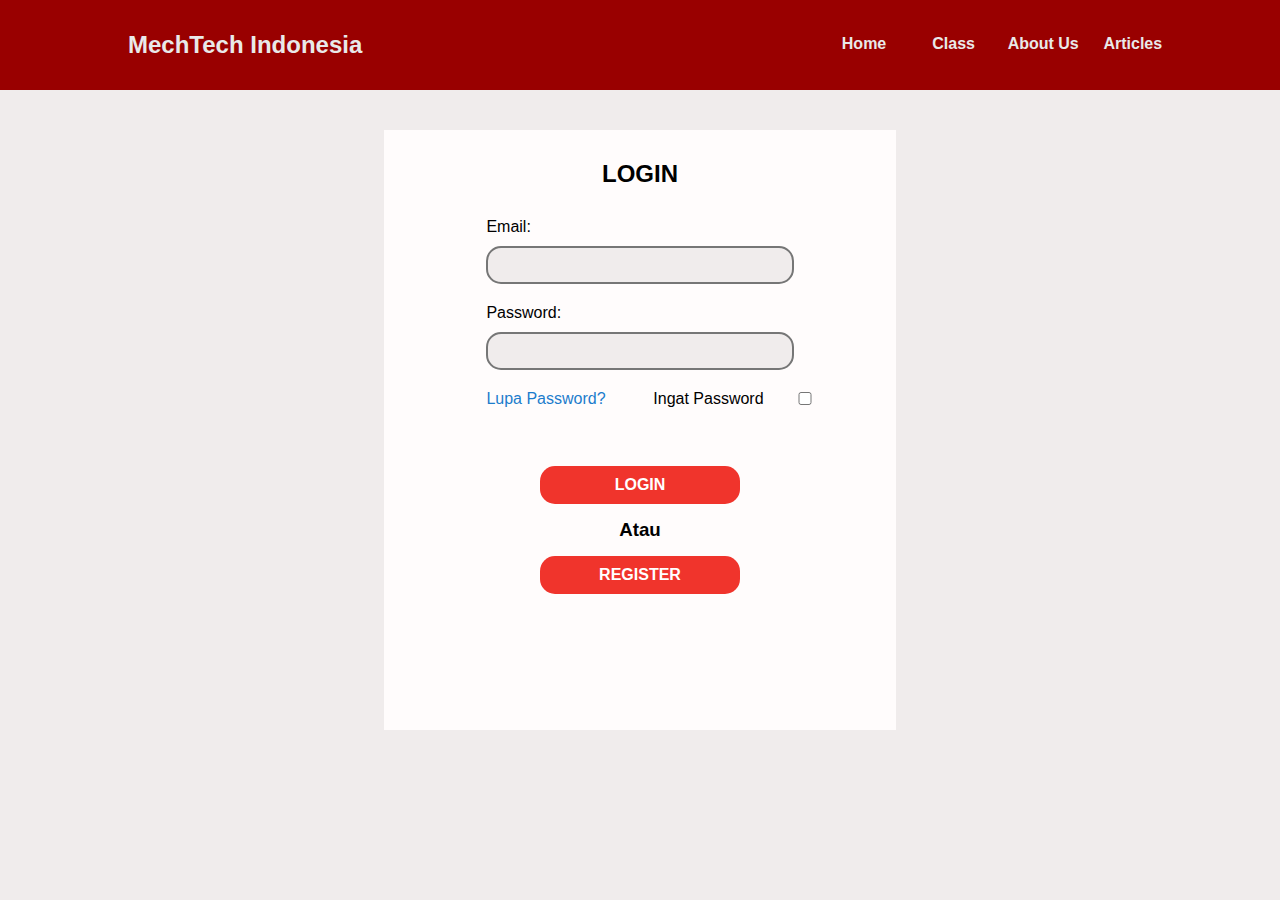
<file: login.html>
<!DOCTYPE html>
<html lang="en">
<head>
    <meta charset="UTF-8">
    <meta http-equiv="X-UA-Compatible" content="IE=edge">
    <meta name="viewport" content="width=device-width, initial-scale=1.0">
    <link rel="stylesheet" href="./style/login.css">
    <title>Login Page</title>
</head>
<body>
    <header>

        <div class="navlinks"> 
            <a href="./lo">LOGIN</a>
            <a href="#">REGISTER</a>
        </div>
        <nav>
            
            <h3 id = "logo">MechTech Indonesia</h3>
            <a href="./index.html" class = "nav navigation">Home</a>
            <a href="#" class = "nav navigation">Class</a>
            <a href="#" class = "nav navigation">About Us</a>
            <a href="#" class = "nav navigation">Articles</a>
            <i class="navs fas fa-user-circle" onclick="showLogin()"></i>
    </header>

    <div class="container">
        <h2>LOGIN</h2>
        <div class="forms">
            <form action="">
                <label for="email">Email:</label>
                <br>
                <input type="text" id="email">
                <label for="password">Password:</label>
                <br>
                <input type="text" id="password">

                <a href="#" class="lupa">Lupa Password?</a>

              
                <label for="password" class="ingat"> Ingat Password</label>
                <input type="checkbox" class="checkbox">
            
                <div class="pilihan">
                    <a href="#">LOGIN</a>
                    <h3>Atau</h3>
                    <a href="#">REGISTER</a>
                </div>
            </form>
            
        <br>
        
        </div>
    </div>
</body>
</html>
</file>
<file: style/login.css>
*{
    margin: 0;
    padding: 0;
    box-sizing: border-box;
    font-family: 'Montserrat', sans-serif;
}

body{
    background-color: #f0ecec;
    align-items: center;
}
.slider{
    position: absolute;
    top: 0;
    left: 0;
    width: 100%;
    height: 100vh;
    background: #990000;
    z-index: -1;
}

nav{
    display: grid;
    grid-template-columns: 10% 1fr 7% 7% 7% 7% 3% 5%;
    color: rgb(233, 233, 233);
    align-items: center;
    min-height: 10vh;
    font-size: 16px;
    background-color: #990000;
}

nav img{
    height: 120px;
    width: 250px;
    grid-column: 2/3;
    position: absolute;
    left: 130px
}

#logo{
    grid-column: 2/3;
    font-size: 24px;
}

.nav{
    text-decoration: none;
    color: rgb(233, 233, 233);
    text-align: center;
    font-weight: 700;
    display: block;
}

.navs{
    text-decoration: none;
    color: rgb(233, 233, 233);
    text-align: center;
    font-weight: 700;
    display: block;
}


.fas{
    display: block;
    justify-self: end;
    color: white;
    font-size: 20px;
    cursor: pointer;
}


.navigation::after{
    content: '';
    width: 0%;
    height: 3px;
    background: white;
    display: block;
    margin: auto ;
    transition: 0.5s;
}

.navigation:hover:after{
    width:75%;
}
.info-button:hover{
    transition: 0.5s;
    border-radius: 15px;
    background: white;
    color: #48547c;
}
.hero::after{
    content:"";
    background: black;
    width: 100%;
    height: 100%;
    position: absolute;
    left:0;
    top:0;
    opacity: 0.75;
}

.navlinks{
    position: absolute;
    background-color: rgb(221, 218, 218);
    height: 99px;
    width: 150px;
    right: 10px;
    top: 60px;
    z-index: 1;
    text-align: center;
    transition: 0.5s; 
    display: none;
}

.navlinks a{
    text-decoration: none;
    display: block;
    color: #990000;
    padding-bottom: 15px;
    padding-top: 15px;
    position: relative;
}

.navlinks a:hover{
    transition: 1s;
    background-color: white;
    color: black;
    cursor: pointer;
}

.second-icon{
    text-decoration: none;
    color: rgb(233, 233, 233);
    text-align: center;
    font-weight: 700;
    opacity: 0;
}

.container{
    margin: 40px auto;
    width: 40%;
    height: 600px;
    background-color: #fffcfc;
    text-align: center;
}

.container h2{
    padding-top: 30px;
    padding-bottom: 30px;
}

.forms{
    color: black;
    margin: auto;
    width: 60%;
    height: 80%;
    text-align: left;
}

label{
    
    margin-bottom: 30px;
}

input{
    font-size: 12px;
    margin-top: 10px;
    width: 100%;
    padding: 10px 15px;
    margin-bottom: 20px;
    border-radius: 15px;
    border-style: solid;
    background-color: #f0ecec;
}

.forms .lupa,label, input{
    display: inline;
}

.lupa{
    color: #1c7ccc;
    text-decoration: none;
}

.ingat{
    display: inline;
    float: right;
    margin-right: 30px;
}

.checkbox{
    transform: translate(165px,-56px);
   
}

.pilihan{
    text-align: center;
    transform: translateY(-30px);
}

.pilihan a{
    margin: auto;
    display: block;
    width: 200px;
    padding: 10px 20px;
    border-radius: 15px;
    margin-top: 15px;
    margin-bottom: 15px;
    text-decoration: none;
    background-color: #f0342c;
    font-weight: bold;
    color: white;    
}

.pilihan a:hover{
    background-color: #dd231c;
}

.lupa:hover{
    color: #176fb8;
}
</file>
